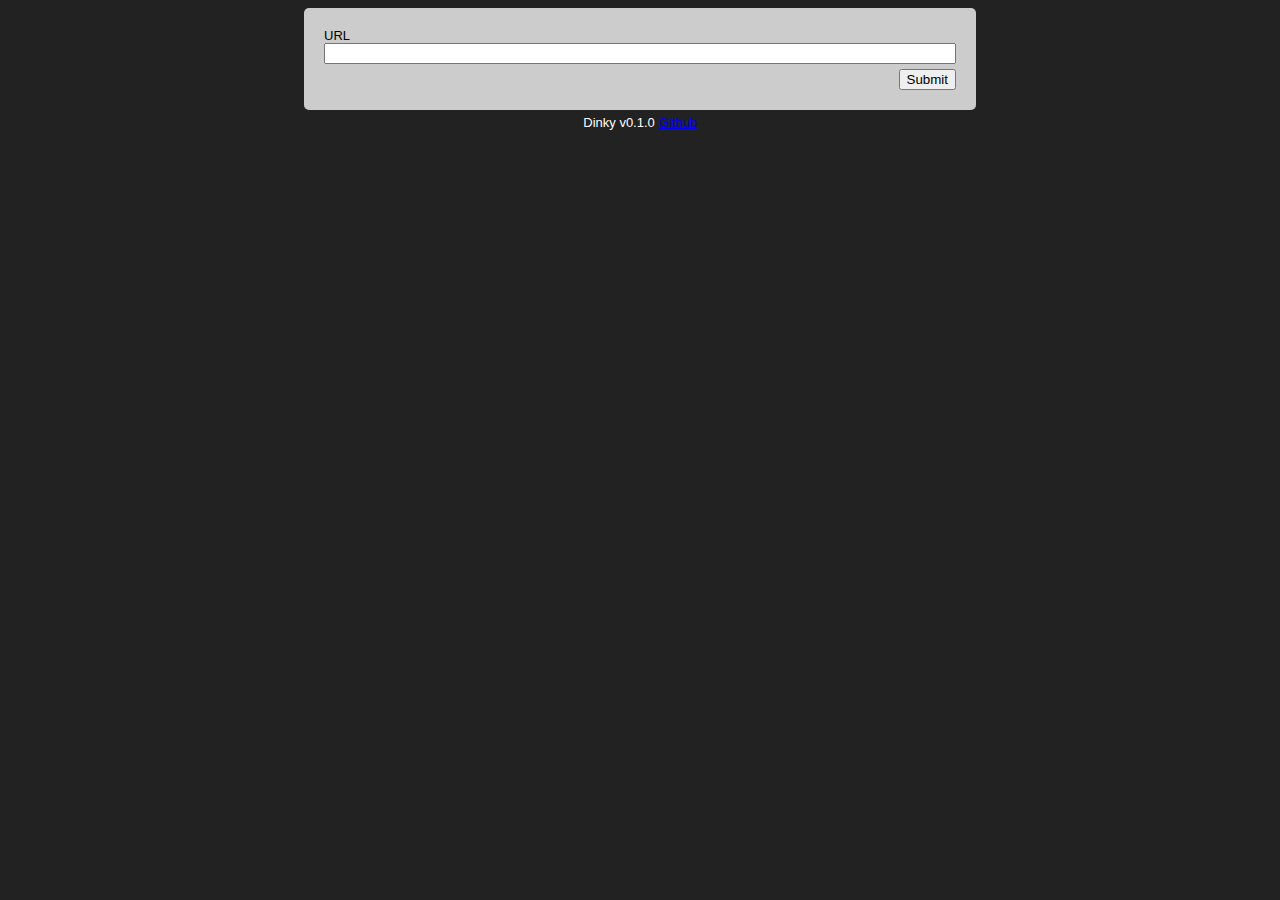
<file: index.html>
<html xmlns="http://www.w3.org/1999/xhtml">
<head>
  <meta http-equiv="Content-Type" content="text/html; charset=UTF-8">
  <title>Dinky</title>
  <link rel="stylesheet" type="text/css" href="example.css" media="all">
</head>
<body>
	<div id="dinky-container">
    <form id="dinky-form" method="get" action="./">
      <label class="dinky-label" for="url">URL</label>
      <input id="dinky-text" name="url" type="text">
      <div id="dinky-button-container">
        <input id="dinky-button" type="submit" value="Submit">
      </div>
      <input type="hidden" name="" value="95218">
    </form>
	</div>
  <div id="dinky-footer">
    Dinky v0.1.0 <a href="https://github.com/nuxeh/dinky">Github</a>
  </div>
</body>
</html>
</file>
<file: example.css>
body
{
	background: #222222;
	font-family: "Lucida Grande", Tahoma, Arial, Verdana, sans-serif;
	font-size: small;
	text-align: center;
}

#dinky-container
{
	background: #ccc;
	text-align: left;
  margin: auto auto;
	padding: 20px 20px 20px;
	width: 50%;
  border-radius: 5px;
}

#dinky-form
{
  margin: 0;
  width: 100%;
}

#dinky-text
{
  width: 100%;
}

#dinky-button-container
{
  padding-top: 5px;
  text-align: right;
}

#dinky-footer
{
  color: white;
  padding-top: 5px;
}

#dinky-error
{
  color: #aa0000;
  font-weight: bold;
}
</file>
